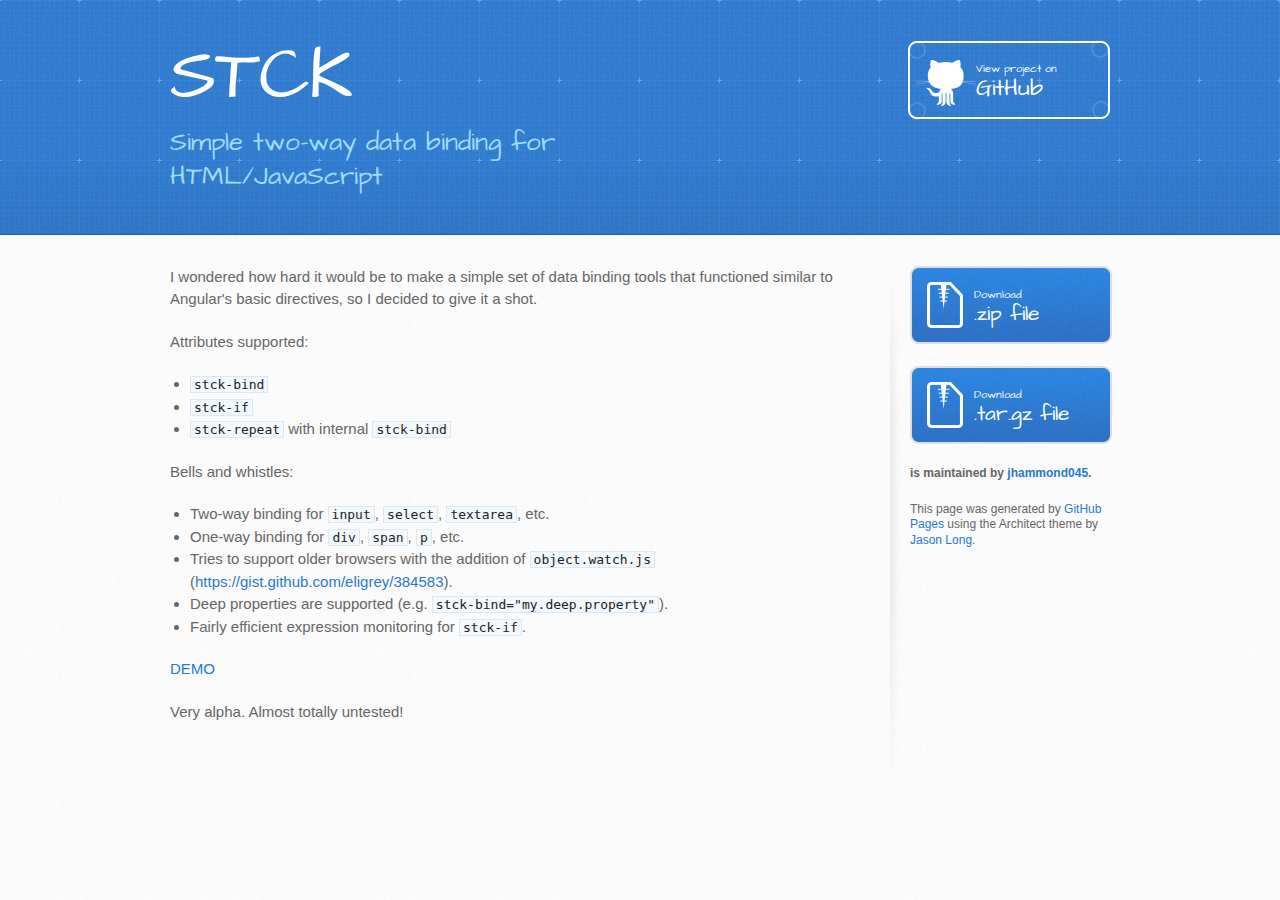
<file: index.html>
<!DOCTYPE html>
<html>
  <head>
    <meta charset='utf-8'>
    <meta http-equiv="X-UA-Compatible" content="chrome=1">
    <meta name="viewport" content="width=device-width, initial-scale=1, maximum-scale=1">
    <link href='https://fonts.googleapis.com/css?family=Architects+Daughter' rel='stylesheet' type='text/css'>
    <link rel="stylesheet" type="text/css" href="stylesheets/stylesheet.css" media="screen">
    <link rel="stylesheet" type="text/css" href="stylesheets/github-light.css" media="screen">
    <link rel="stylesheet" type="text/css" href="stylesheets/print.css" media="print">

    <!--[if lt IE 9]>
    <script src="//html5shiv.googlecode.com/svn/trunk/html5.js"></script>
    <![endif]-->

    <title>STCK by jhammond045</title>
  </head>

  <body>
    <header>
      <div class="inner">
        <h1>STCK</h1>
        <h2>Simple two-way data binding for HTML/JavaScript</h2>
        <a href="https://github.com/jhammond045/STCK" class="button"><small>View project on</small> GitHub</a>
      </div>
    </header>

    <div id="content-wrapper">
      <div class="inner clearfix">
        <section id="main-content">
          <p>I wondered how hard it would be to make a simple set of data binding tools that functioned similar to Angular's basic directives, so I decided to give it a shot. </p>

<p>Attributes supported:</p>

<ul>
<li><code>stck-bind</code></li>
<li><code>stck-if</code></li>
<li>
<code>stck-repeat</code> with internal <code>stck-bind</code>
</li>
</ul>

<p>Bells and whistles:</p>

<ul>
<li>Two-way binding for <code>input</code>, <code>select</code>, <code>textarea</code>, etc.</li>
<li>One-way binding for <code>div</code>, <code>span</code>, <code>p</code>, etc.</li>
<li>Tries to support older browsers with the addition of <code>object.watch.js</code> (<a href="https://gist.github.com/eligrey/384583">https://gist.github.com/eligrey/384583</a>).</li>
<li>Deep properties are supported (e.g. <code>stck-bind="my.deep.property"</code>).</li>
<li>Fairly efficient expression monitoring for <code>stck-if</code>.</li>
</ul>
          
          <p><a href="demo.html">DEMO</a></p>

<p>Very alpha. Almost totally untested!</p>
        </section>

        <aside id="sidebar">
          <a href="https://github.com/jhammond045/STCK/zipball/master" class="button">
            <small>Download</small>
            .zip file
          </a>
          <a href="https://github.com/jhammond045/STCK/tarball/master" class="button">
            <small>Download</small>
            .tar.gz file
          </a>

          <p class="repo-owner"><a href="https://github.com/jhammond045/STCK"></a> is maintained by <a href="https://github.com/jhammond045">jhammond045</a>.</p>

          <p>This page was generated by <a href="https://pages.github.com">GitHub Pages</a> using the Architect theme by <a href="https://twitter.com/jasonlong">Jason Long</a>.</p>
        </aside>
      </div>
    </div>

  
  </body>
</html>
</file>
<file: stylesheets/github-light.css>
/*
The MIT License (MIT)

Copyright (c) 2016 GitHub, Inc.

Permission is hereby granted, free of charge, to any person obtaining a copy
of this software and associated documentation files (the "Software"), to deal
in the Software without restriction, including without limitation the rights
to use, copy, modify, merge, publish, distribute, sublicense, and/or sell
copies of the Software, and to permit persons to whom the Software is
furnished to do so, subject to the following conditions:

The above copyright notice and this permission notice shall be included in all
copies or substantial portions of the Software.

THE SOFTWARE IS PROVIDED "AS IS", WITHOUT WARRANTY OF ANY KIND, EXPRESS OR
IMPLIED, INCLUDING BUT NOT LIMITED TO THE WARRANTIES OF MERCHANTABILITY,
FITNESS FOR A PARTICULAR PURPOSE AND NONINFRINGEMENT. IN NO EVENT SHALL THE
AUTHORS OR COPYRIGHT HOLDERS BE LIABLE FOR ANY CLAIM, DAMAGES OR OTHER
LIABILITY, WHETHER IN AN ACTION OF CONTRACT, TORT OR OTHERWISE, ARISING FROM,
OUT OF OR IN CONNECTION WITH THE SOFTWARE OR THE USE OR OTHER DEALINGS IN THE
SOFTWARE.

*/

.pl-c /* comment */ {
  color: #969896;
}

.pl-c1 /* constant, variable.other.constant, support, meta.property-name, support.constant, support.variable, meta.module-reference, markup.raw, meta.diff.header */,
.pl-s .pl-v /* string variable */ {
  color: #0086b3;
}

.pl-e /* entity */,
.pl-en /* entity.name */ {
  color: #795da3;
}

.pl-smi /* variable.parameter.function, storage.modifier.package, storage.modifier.import, storage.type.java, variable.other */,
.pl-s .pl-s1 /* string source */ {
  color: #333;
}

.pl-ent /* entity.name.tag */ {
  color: #63a35c;
}

.pl-k /* keyword, storage, storage.type */ {
  color: #a71d5d;
}

.pl-s /* string */,
.pl-pds /* punctuation.definition.string, string.regexp.character-class */,
.pl-s .pl-pse .pl-s1 /* string punctuation.section.embedded source */,
.pl-sr /* string.regexp */,
.pl-sr .pl-cce /* string.regexp constant.character.escape */,
.pl-sr .pl-sre /* string.regexp source.ruby.embedded */,
.pl-sr .pl-sra /* string.regexp string.regexp.arbitrary-repitition */ {
  color: #183691;
}

.pl-v /* variable */ {
  color: #ed6a43;
}

.pl-id /* invalid.deprecated */ {
  color: #b52a1d;
}

.pl-ii /* invalid.illegal */ {
  color: #f8f8f8;
  background-color: #b52a1d;
}

.pl-sr .pl-cce /* string.regexp constant.character.escape */ {
  font-weight: bold;
  color: #63a35c;
}

.pl-ml /* markup.list */ {
  color: #693a17;
}

.pl-mh /* markup.heading */,
.pl-mh .pl-en /* markup.heading entity.name */,
.pl-ms /* meta.separator */ {
  font-weight: bold;
  color: #1d3e81;
}

.pl-mq /* markup.quote */ {
  color: #008080;
}

.pl-mi /* markup.italic */ {
  font-style: italic;
  color: #333;
}

.pl-mb /* markup.bold */ {
  font-weight: bold;
  color: #333;
}

.pl-md /* markup.deleted, meta.diff.header.from-file */ {
  color: #bd2c00;
  background-color: #ffecec;
}

.pl-mi1 /* markup.inserted, meta.diff.header.to-file */ {
  color: #55a532;
  background-color: #eaffea;
}

.pl-mdr /* meta.diff.range */ {
  font-weight: bold;
  color: #795da3;
}

.pl-mo /* meta.output */ {
  color: #1d3e81;
}
</file>
<file: stylesheets/print.css>
html, body, div, span, applet, object, iframe,
h1, h2, h3, h4, h5, h6, p, blockquote, pre,
a, abbr, acronym, address, big, cite, code,
del, dfn, em, img, ins, kbd, q, s, samp,
small, strike, strong, sub, sup, tt, var,
b, u, i, center,
dl, dt, dd, ol, ul, li,
fieldset, form, label, legend,
table, caption, tbody, tfoot, thead, tr, th, td,
article, aside, canvas, details, embed,
figure, figcaption, footer, header, hgroup,
menu, nav, output, ruby, section, summary,
time, mark, audio, video {
  padding: 0;
  margin: 0;
  font: inherit;
  font-size: 100%;
  vertical-align: baseline;
  border: 0;
}
/* HTML5 display-role reset for older browsers */
article, aside, details, figcaption, figure,
footer, header, hgroup, menu, nav, section {
  display: block;
}
body {
  line-height: 1;
}
ol, ul {
  list-style: none;
}
blockquote, q {
  quotes: none;
}
blockquote:before, blockquote:after,
q:before, q:after {
  content: '';
  content: none;
}
table {
  border-spacing: 0;
  border-collapse: collapse;
}
body {
  font-family: 'Helvetica Neue', Helvetica, Arial, serif;
  font-size: 13px;
  line-height: 1.5;
  color: #000;
}

a {
  font-weight: bold;
  color: #d5000d;
}

header {
  padding-top: 35px;
  padding-bottom: 10px;
}

header h1 {
  font-size: 48px;
  font-weight: bold;
  line-height: 1.2;
  color: #303030;
  letter-spacing: -1px;
}

header h2 {
  font-size: 24px;
  font-weight: normal;
  line-height: 1.3;
  color: #aaa;
  letter-spacing: -1px;
}
#downloads {
  display: none;
}
#main_content {
  padding-top: 20px;
}

code, pre {
  margin-bottom: 30px;
  font-family: Monaco, "Bitstream Vera Sans Mono", "Lucida Console", Terminal;
  font-size: 12px;
  color: #222;
}

code {
  padding: 0 3px;
}

pre {
  padding: 20px;
  overflow: auto;
  border: solid 1px #ddd;
}
pre code {
  padding: 0;
}

ul, ol, dl {
  margin-bottom: 20px;
}


/* COMMON STYLES */

table {
  width: 100%;
  border: 1px solid #ebebeb;
}

th {
  font-weight: 500;
}

td {
  font-weight: 300;
  text-align: center;
  border: 1px solid #ebebeb;
}

form {
  padding: 20px;
  background: #f2f2f2;

}


/* GENERAL ELEMENT TYPE STYLES */

h1 {
  font-size: 2.8em;
}

h2 {
  margin-bottom: 8px;
  font-size: 22px;
  font-weight: bold;
  color: #303030;
}

h3 {
  margin-bottom: 8px;
  font-size: 18px;
  font-weight: bold;
  color: #d5000d;
}

h4 {
  font-size: 16px;
  font-weight: bold;
  color: #303030;
}

h5 {
  font-size: 1em;
  color: #303030;
}

h6 {
  font-size: .8em;
  color: #303030;
}

p {
  margin-bottom: 20px;
  font-weight: 300;
}

a {
  text-decoration: none;
}

p a {
  font-weight: 400;
}

blockquote {
  padding: 0 0 0 30px;
  margin-bottom: 20px;
  font-size: 1.6em;
  border-left: 10px solid #e9e9e9;
}

ul li {
  padding-left: 20px;
  list-style-position: inside;
  list-style: disc;
}

ol li {
  padding-left: 3px;
  list-style-position: inside;
  list-style: decimal;
}

dl dd {
  font-style: italic;
  font-weight: 100;
}

footer {
  padding-top: 20px;
  padding-bottom: 30px;
  margin-top: 40px;
  font-size: 13px;
  color: #aaa;
}

footer a {
  color: #666;
}

/* MISC */
.clearfix:after {
  display: block;
  height: 0;
  clear: both;
  visibility: hidden;
  content: '.';
}

.clearfix {display: inline-block;}
* html .clearfix {height: 1%;}
.clearfix {display: block;}
</file>
<file: stylesheets/stylesheet.css>
/*! normalize.css v3.0.2 | MIT License | git.io/normalize */

/**
 * 1. Set default font family to sans-serif.
 * 2. Prevent iOS text size adjust after orientation change, without disabling
 *    user zoom.
 */

html {
  font-family: sans-serif; /* 1 */
  -webkit-text-size-adjust: 100%; /* 2 */
  -ms-text-size-adjust: 100%; /* 2 */
}

/**
 * Remove default margin.
 */

body {
  margin: 0;
}

/* HTML5 display definitions
   ========================================================================== */

/**
 * Correct `block` display not defined for any HTML5 element in IE 8/9.
 * Correct `block` display not defined for `details` or `summary` in IE 10/11
 * and Firefox.
 * Correct `block` display not defined for `main` in IE 11.
 */

article,
aside,
details,
figcaption,
figure,
footer,
header,
hgroup,
main,
menu,
nav,
section,
summary {
  display: block;
}

/**
 * 1. Correct `inline-block` display not defined in IE 8/9.
 * 2. Normalize vertical alignment of `progress` in Chrome, Firefox, and Opera.
 */

audio,
canvas,
progress,
video {
  display: inline-block; /* 1 */
  vertical-align: baseline; /* 2 */
}

/**
 * Prevent modern browsers from displaying `audio` without controls.
 * Remove excess height in iOS 5 devices.
 */

audio:not([controls]) {
  display: none;
  height: 0;
}

/**
 * Address `[hidden]` styling not present in IE 8/9/10.
 * Hide the `template` element in IE 8/9/11, Safari, and Firefox < 22.
 */

[hidden],
template {
  display: none;
}

/* Links
   ========================================================================== */

/**
 * Remove the gray background color from active links in IE 10.
 */

a {
  background-color: transparent;
}

/**
 * Improve readability when focused and also mouse hovered in all browsers.
 */

a:active,
a:hover {
  outline: 0;
}

/* Text-level semantics
   ========================================================================== */

/**
 * Address styling not present in IE 8/9/10/11, Safari, and Chrome.
 */

abbr[title] {
  border-bottom: 1px dotted;
}

/**
 * Address style set to `bolder` in Firefox 4+, Safari, and Chrome.
 */

b,
strong {
  font-weight: bold;
}

/**
 * Address styling not present in Safari and Chrome.
 */

dfn {
  font-style: italic;
}

/**
 * Address variable `h1` font-size and margin within `section` and `article`
 * contexts in Firefox 4+, Safari, and Chrome.
 */

h1 {
  margin: 0.67em 0;
  font-size: 2em;
}

/**
 * Address styling not present in IE 8/9.
 */

mark {
  color: #000;
  background: #ff0;
}

/**
 * Address inconsistent and variable font size in all browsers.
 */

small {
  font-size: 80%;
}

/**
 * Prevent `sub` and `sup` affecting `line-height` in all browsers.
 */

sub,
sup {
  position: relative;
  font-size: 75%;
  line-height: 0;
  vertical-align: baseline;
}

sup {
  top: -0.5em;
}

sub {
  bottom: -0.25em;
}

/* Embedded content
   ========================================================================== */

/**
 * Remove border when inside `a` element in IE 8/9/10.
 */

img {
  border: 0;
}

/**
 * Correct overflow not hidden in IE 9/10/11.
 */

svg:not(:root) {
  overflow: hidden;
}

/* Grouping content
   ========================================================================== */

/**
 * Address margin not present in IE 8/9 and Safari.
 */

figure {
  margin: 1em 40px;
}

/**
 * Address differences between Firefox and other browsers.
 */

hr {
  height: 0;
  -moz-box-sizing: content-box;
  box-sizing: content-box;
}

/**
 * Contain overflow in all browsers.
 */

pre {
  overflow: auto;
}

/**
 * Address odd `em`-unit font size rendering in all browsers.
 */

code,
kbd,
pre,
samp {
  font-family: monospace, monospace;
  font-size: 1em;
}

/* Forms
   ========================================================================== */

/**
 * Known limitation: by default, Chrome and Safari on OS X allow very limited
 * styling of `select`, unless a `border` property is set.
 */

/**
 * 1. Correct color not being inherited.
 *    Known issue: affects color of disabled elements.
 * 2. Correct font properties not being inherited.
 * 3. Address margins set differently in Firefox 4+, Safari, and Chrome.
 */

button,
input,
optgroup,
select,
textarea {
  margin: 0; /* 3 */
  font: inherit; /* 2 */
  color: inherit; /* 1 */
}

/**
 * Address `overflow` set to `hidden` in IE 8/9/10/11.
 */

button {
  overflow: visible;
}

/**
 * Address inconsistent `text-transform` inheritance for `button` and `select`.
 * All other form control elements do not inherit `text-transform` values.
 * Correct `button` style inheritance in Firefox, IE 8/9/10/11, and Opera.
 * Correct `select` style inheritance in Firefox.
 */

button,
select {
  text-transform: none;
}

/**
 * 1. Avoid the WebKit bug in Android 4.0.* where (2) destroys native `audio`
 *    and `video` controls.
 * 2. Correct inability to style clickable `input` types in iOS.
 * 3. Improve usability and consistency of cursor style between image-type
 *    `input` and others.
 */

button,
html input[type="button"], /* 1 */
input[type="reset"],
input[type="submit"] {
  -webkit-appearance: button; /* 2 */
  cursor: pointer; /* 3 */
}

/**
 * Re-set default cursor for disabled elements.
 */

button[disabled],
html input[disabled] {
  cursor: default;
}

/**
 * Remove inner padding and border in Firefox 4+.
 */

button::-moz-focus-inner,
input::-moz-focus-inner {
  padding: 0;
  border: 0;
}

/**
 * Address Firefox 4+ setting `line-height` on `input` using `!important` in
 * the UA stylesheet.
 */

input {
  line-height: normal;
}

/**
 * It's recommended that you don't attempt to style these elements.
 * Firefox's implementation doesn't respect box-sizing, padding, or width.
 *
 * 1. Address box sizing set to `content-box` in IE 8/9/10.
 * 2. Remove excess padding in IE 8/9/10.
 */

input[type="checkbox"],
input[type="radio"] {
  box-sizing: border-box; /* 1 */
  padding: 0; /* 2 */
}

/**
 * Fix the cursor style for Chrome's increment/decrement buttons. For certain
 * `font-size` values of the `input`, it causes the cursor style of the
 * decrement button to change from `default` to `text`.
 */

input[type="number"]::-webkit-inner-spin-button,
input[type="number"]::-webkit-outer-spin-button {
  height: auto;
}

/**
 * 1. Address `appearance` set to `searchfield` in Safari and Chrome.
 * 2. Address `box-sizing` set to `border-box` in Safari and Chrome
 *    (include `-moz` to future-proof).
 */

input[type="search"] {
  -webkit-box-sizing: content-box; /* 2 */
  -moz-box-sizing: content-box;
  box-sizing: content-box;
  -webkit-appearance: textfield; /* 1 */
}

/**
 * Remove inner padding and search cancel button in Safari and Chrome on OS X.
 * Safari (but not Chrome) clips the cancel button when the search input has
 * padding (and `textfield` appearance).
 */

input[type="search"]::-webkit-search-cancel-button,
input[type="search"]::-webkit-search-decoration {
  -webkit-appearance: none;
}

/**
 * Define consistent border, margin, and padding.
 */

fieldset {
  padding: 0.35em 0.625em 0.75em;
  margin: 0 2px;
  border: 1px solid #c0c0c0;
}

/**
 * 1. Correct `color` not being inherited in IE 8/9/10/11.
 * 2. Remove padding so people aren't caught out if they zero out fieldsets.
 */

legend {
  padding: 0; /* 2 */
  border: 0; /* 1 */
}

/**
 * Remove default vertical scrollbar in IE 8/9/10/11.
 */

textarea {
  overflow: auto;
}

/**
 * Don't inherit the `font-weight` (applied by a rule above).
 * NOTE: the default cannot safely be changed in Chrome and Safari on OS X.
 */

optgroup {
  font-weight: bold;
}

/* Tables
   ========================================================================== */

/**
 * Remove most spacing between table cells.
 */

table {
  border-spacing: 0;
  border-collapse: collapse;
}

td,
th {
  padding: 0;
}

/* LAYOUT STYLES */
body {
  font-family: 'Helvetica Neue', Helvetica, Arial, serif;
  font-size: 15px;
  font-weight: 400;
  line-height: 1.5;
  color: #666;
  background: #fafafa url(../images/body-bg.jpg) 0 0 repeat;
}

p {
  margin-top: 0;
}

a {
  color: #2879d0;
}
a:hover {
  color: #2268b2;
}

header {
  padding-top: 40px;
  padding-bottom: 40px;
  font-family: 'Architects Daughter', 'Helvetica Neue', Helvetica, Arial, serif;
  background: #2e7bcf url(../images/header-bg.jpg) 0 0 repeat-x;
  border-bottom: solid 1px #275da1;
}

header h1 {
  width: 540px;
  margin-top: 0;
  margin-bottom: 0.2em;
  font-size: 72px;
  font-weight: normal;
  line-height: 1;
  color: #fff;
  letter-spacing: -1px;
}

header h2 {
  width: 540px;
  margin-top: 0;
  margin-bottom: 0;
  font-size: 26px;
  font-weight: normal;
  line-height: 1.3;
  color: #9ddcff;
  letter-spacing: 0;
}

.inner {
  position: relative;
  width: 940px;
  margin: 0 auto;
}

#content-wrapper {
  padding-top: 30px;
  border-top: solid 1px #fff;
}

#main-content {
  float: left;
  width: 690px;
}

#main-content img {
  max-width: 100%;
}

aside#sidebar {
  float: right;
  width: 200px;
  min-height: 504px;
  padding-left: 20px;
  font-size: 12px;
  line-height: 1.3;
  background: transparent url(../images/sidebar-bg.jpg) 0 0 no-repeat;
}

aside#sidebar p.repo-owner,
aside#sidebar p.repo-owner a {
  font-weight: bold;
}

#downloads {
  margin-bottom: 40px;
}

a.button {
  width: 134px;
  height: 58px;
  padding-top: 22px;
  padding-left: 68px;
  font-family: 'Architects Daughter', 'Helvetica Neue', Helvetica, Arial, serif;
  font-size: 23px;
  line-height: 1.2;
  color: #fff;
}
a.button small {
  display: block;
  font-size: 11px;
}
header a.button {
  position: absolute;
  top: 0;
  right: 0;
  background: transparent url(../images/github-button.png) 0 0 no-repeat;
}
aside a.button {
  display: block;
  width: 138px;
  padding-left: 64px;
  margin-bottom: 20px;
  font-size: 21px;
  background: transparent url(../images/download-button.png) 0 0 no-repeat;
}

code, pre {
  margin-bottom: 30px;
  font-family: Monaco, "Bitstream Vera Sans Mono", "Lucida Console", Terminal, monospace;
  font-size: 13px;
  color: #222;
}

code {
  padding: 0 3px;
  background-color: #f2f8fc;
  border: solid 1px #dbe7f3;
}

pre {
  padding: 20px;
  overflow: auto;
  text-shadow: none;
  background: #fff;
  border: solid 1px #f2f2f2;
}
pre code {
  padding: 0;
  color: #2879d0;
  background-color: #fff;
  border: none;
}

ul, ol, dl {
  margin-bottom: 20px;
}


/* COMMON STYLES */

hr {
  height: 0;
  margin-top: 1em;
  margin-bottom: 1em;
  border: 0;
  border-top: solid 1px #ddd;
}

table {
  width: 100%;
  border: 1px solid #ebebeb;
}

th {
  font-weight: 500;
}

td {
  font-weight: 300;
  text-align: center;
  border: 1px solid #ebebeb;
}

form {
  padding: 20px;
  background: #f2f2f2;

}


/* GENERAL ELEMENT TYPE STYLES */

#main-content h1 {
  margin-top: 0;
  margin-bottom: 0;
  font-family: 'Architects Daughter', 'Helvetica Neue', Helvetica, Arial, serif;
  font-size: 2.8em;
  font-weight: normal;
  color: #474747;
  text-indent: 6px;
  letter-spacing: -1px;
}

#main-content h1:before {
  padding-right: 0.3em;
  margin-left: -0.9em;
  color: #9ddcff;
  content: "/";
}

#main-content h2 {
  margin-bottom: 8px;
  font-family: 'Architects Daughter', 'Helvetica Neue', Helvetica, Arial, serif;
  font-size: 22px;
  font-weight: bold;
  color: #474747;
  text-indent: 4px;
}
#main-content h2:before {
  padding-right: 0.3em;
  margin-left: -1.5em;
  content: "//";
  color: #9ddcff;
}

#main-content h3 {
  margin-top: 24px;
  margin-bottom: 8px;
  font-family: 'Architects Daughter', 'Helvetica Neue', Helvetica, Arial, serif;
  font-size: 18px;
  font-weight: bold;
  color: #474747;
  text-indent: 3px;
}

#main-content h3:before {
  padding-right: 0.3em;
  margin-left: -2em;
  content: "///";
  color: #9ddcff;
}

#main-content h4 {
  margin-bottom: 8px;
  font-family: 'Architects Daughter', 'Helvetica Neue', Helvetica, Arial, serif;
  font-size: 15px;
  font-weight: bold;
  color: #474747;
  text-indent: 3px;
}

h4:before {
  padding-right: 0.3em;
  margin-left: -2.8em;
  content: "////";
  color: #9ddcff;
}

#main-content h5 {
  margin-bottom: 8px;
  font-family: 'Architects Daughter', 'Helvetica Neue', Helvetica, Arial, serif;
  font-size: 14px;
  color: #474747;
  text-indent: 3px;
}
h5:before {
  padding-right: 0.3em;
  margin-left: -3.2em;
  content: "/////";
  color: #9ddcff;
}

#main-content h6 {
  margin-bottom: 8px;
  font-family: 'Architects Daughter', 'Helvetica Neue', Helvetica, Arial, serif;
  font-size: .8em;
  color: #474747;
  text-indent: 3px;
}
h6:before {
  padding-right: 0.3em;
  margin-left: -3.7em;
  content: "//////";
  color: #9ddcff;
}

p {
  margin-bottom: 20px;
}

a {
  text-decoration: none;
}

p a {
  font-weight: 400;
}

blockquote {
  padding: 0 0 0 30px;
  margin-bottom: 20px;
  font-size: 1.6em;
  border-left: 10px solid #e9e9e9;
}

ul {
  list-style-position: inside;
  list-style: disc;
  padding-left: 20px;
}

ol {
  list-style-position: inside;
  list-style: decimal;
  padding-left: 3px;
}

dl dd {
  font-style: italic;
  font-weight: 100;
}

footer {
  padding-top: 20px;
  padding-bottom: 30px;
  margin-top: 40px;
  font-size: 13px;
  color: #aaa;
  background: transparent url('../images/hr.png') 0 0 no-repeat;
}

footer a {
  color: #666;
}
footer a:hover {
  color: #444;
}

/* MISC */
.clearfix:after {
  display: block;
  height: 0;
  clear: both;
  visibility: hidden;
  content: '.';
}

.clearfix {display: inline-block;}
* html .clearfix {height: 1%;}
.clearfix {display: block;}

/* #Media Queries
================================================== */

/* Smaller than standard 960 (devices and browsers) */
@media only screen and (max-width: 959px) { }

/* Tablet Portrait size to standard 960 (devices and browsers) */
@media only screen and (min-width: 768px) and (max-width: 959px) {
  .inner {
    width: 740px;
  }
  header h1, header h2 {
    width: 340px;
  }
  header h1 {
    font-size: 60px;
  }
  header h2 {
    font-size: 30px;
  }
  #main-content {
    width: 490px;
  }
  #main-content h1:before,
  #main-content h2:before,
  #main-content h3:before,
  #main-content h4:before,
  #main-content h5:before,
  #main-content h6:before {
    padding-right: 0;
    margin-left: 0;
    content: none;
  }
}

/* All Mobile Sizes (devices and browser) */
@media only screen and (max-width: 767px) {
  .inner {
    width: 93%;
  }
  header {
    padding: 20px 0;
  }
  header .inner {
    position: relative;
  }
  header h1, header h2 {
    width: 100%;
  }
  header h1 {
    font-size: 48px;
  }
  header h2 {
    font-size: 24px;
  }
  header a.button {
    position: relative;
    display: inline-block;
    width: auto;
    height: auto;
    padding: 5px 10px;
    margin-top: 15px;
    font-size: 13px;
    line-height: 1;
    color: #2879d0;
    text-align: center;
    background-color: #9ddcff;
    background-image: none;
    border-radius: 5px;
    -moz-border-radius: 5px;
    -webkit-border-radius: 5px;
  }
  header a.button small {
    display: inline;
    font-size: 13px;
  }
  #main-content,
  aside#sidebar {
    float: none;
    width: 100% ! important;
  }
  aside#sidebar {
    min-height: 0;
    padding: 20px 0;
    margin-top: 20px;
    background-image: none;
    border-top: solid 1px #ddd;
  }
  aside#sidebar a.button {
    display: none;
  }
  #main-content h1:before,
  #main-content h2:before,
  #main-content h3:before,
  #main-content h4:before,
  #main-content h5:before,
  #main-content h6:before {
    padding-right: 0;
    margin-left: 0;
    content: none;
  }
}

/* Mobile Landscape Size to Tablet Portrait (devices and browsers) */
@media only screen and (min-width: 480px) and (max-width: 767px) { }

/* Mobile Portrait Size to Mobile Landscape Size (devices and browsers) */
@media only screen and (max-width: 479px) { }
</file>
